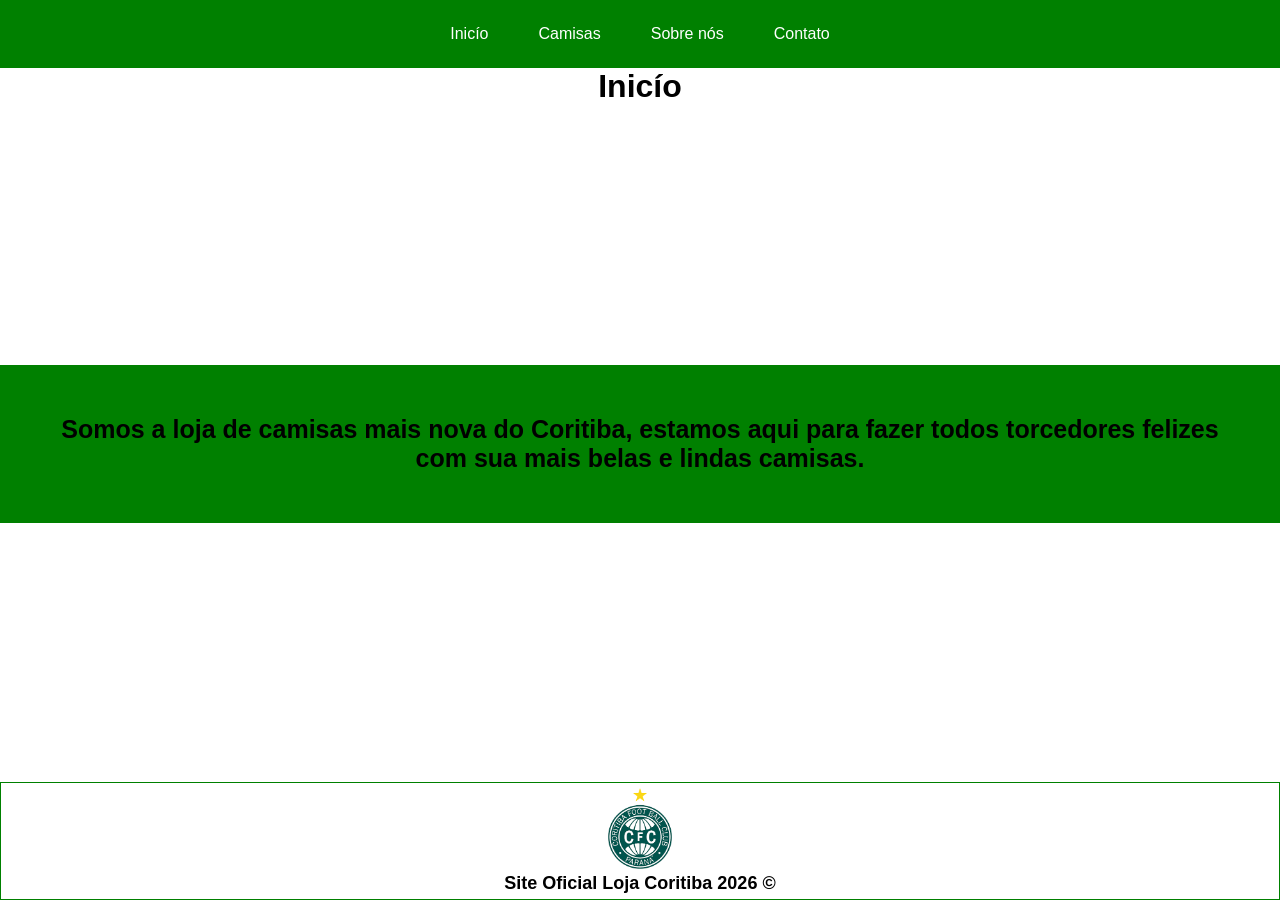
<file: index.html>
<!DOCTYPE html>
<html lang="en">
<head>
    <meta charset="UTF-8">
    <link rel="stylesheet" href="style.css">
    <meta name="viewport" content="width=device-width, initial-scale=1.0">
    <title>Loja Coxa</title>
</head>
<body>
    <nav class="barra">
        <ul>
            <li><a href="index.html">Inicío</a></li>
            <li><a href="camisas.html">Camisas</a></li>
            <li><a href="sobre.html">Sobre nós</a></li>
            <li><a href="contato.html">Contato</a></li>
        </ul>
    </nav>
    <h1>Inicío</h1>
    <p class="descri"> Somos a loja de camisas mais nova do Coritiba, estamos aqui para fazer todos torcedores felizes com sua mais belas e lindas camisas.</p>
     <footer>
        <img src="img/coritiba.png">
        <p>Site Oficial Loja Coritiba 2026 ©</p>
    </footer>
</body>
</html>
</file>
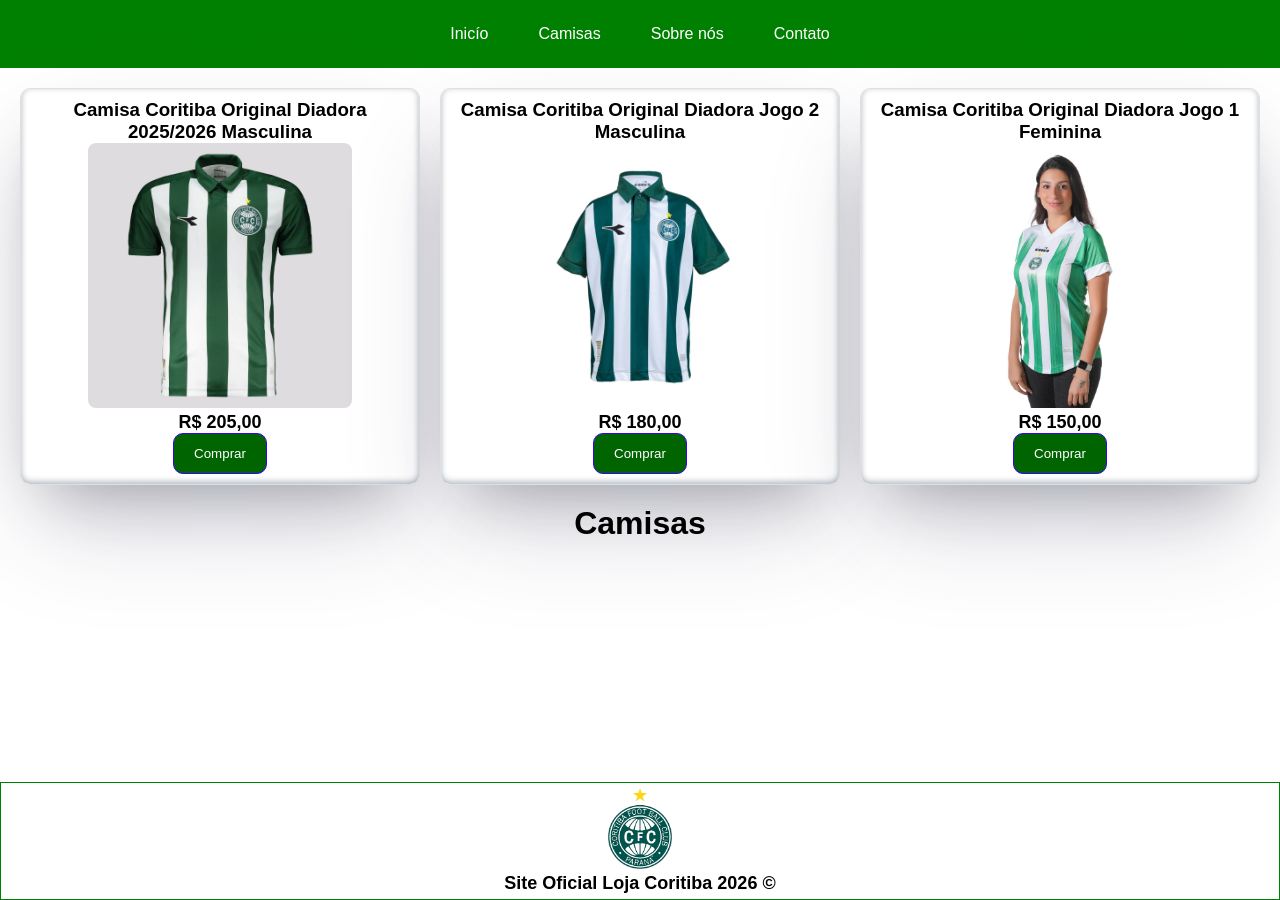
<file: camisas.html>
<!DOCTYPE html>
<html lang="en">

<head>
    <meta charset="UTF-8">
    <link rel="stylesheet" href="style.css">
    <meta name="viewport" content="width=device-width, initial-scale=1.0">
    <title>Loja Coxa</title>
</head>

<body>
    <nav class="barra">
        <ul>
            <li><a href="index.html">Inicío</a></li>
            <li><a href="camisas.html">Camisas</a></li>
            <li><a href="sobre.html">Sobre nós</a></li>
            <li><a href="contato.html">Contato</a></li>
        </ul>
    </nav>
    <div class="produtos">
        <div class="camisas">
            <h3> Camisa Coritiba Original Diadora 2025/2026 Masculina</h3>
            <img src="img/camisa1.webp">
            <p>R$ 205,00</p>
             <a href="pagamento.html">
            <button>Comprar</button>
            </a>
        </div>
        <div class="camisas">
            <h3> Camisa Coritiba Original Diadora Jogo 2 Masculina</h3>
            <img src="img/camisa2.webp">
            <P>R$ 180,00</P>
            <a href="pagamento.html">
            <button>Comprar</button>
            </a>
        </div>
        <div class="camisas">
            <h3> Camisa Coritiba Original Diadora Jogo 1 Feminina</h3>
            <img src="img/camisa3.webp">
            <P>R$ 150,00</P>
            <a href="pagamento.html">
            <button>Comprar</button>
            </a>
        </div>
    </div>
    <h1>Camisas</h1>
    <footer>
        <img src="img/coritiba.png">
        <p>Site Oficial Loja Coritiba 2026 ©</p>
    </footer>

</html>
</file>
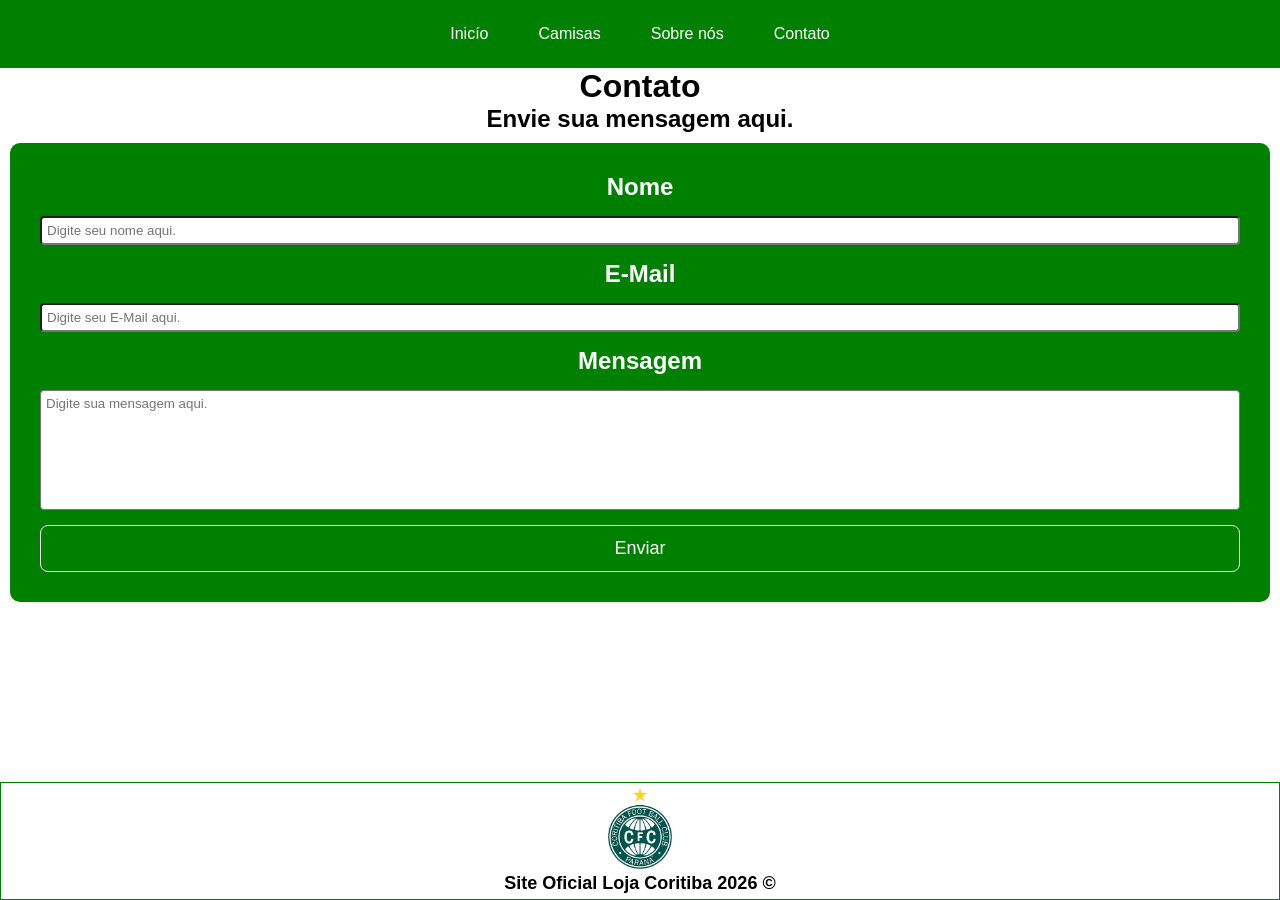
<file: contato.html>
<!DOCTYPE html>
<html lang="en">

<head>
    <meta charset="UTF-8">
    <link rel="stylesheet" href="style.css">
    <meta name="viewport" content="width=device-width, initial-scale=1.0">
    <title>Loja Coxa</title>
</head>
<body>
    <nav class="barra">
        <ul>
            <li><a href="index.html">Inicío</a></li>
            <li><a href="camisas.html">Camisas</a></li>
            <li><a href="sobre.html">Sobre nós</a></li>
            <li><a href="contato.html">Contato</a></li>
        </ul>
    </nav>
    <h1>Contato</h1>
    <h2>Envie sua mensagem aqui.</h2>
    <div class="contato">
        <h2>Nome</h2> <input type="text" placeholder="Digite seu nome aqui.">
        <h2>E-Mail</h2> <input type="email" placeholder="Digite seu E-Mail aqui.">
        <h2>Mensagem</h2> <textarea name="" placeholder="Digite sua mensagem aqui."></textarea>
         <a href="enviado.html">
        <button class="enviar">Enviar</button>
    </a>
    </div>
    <footer>
        <img src="img/coritiba.png">
        <p>Site Oficial Loja Coritiba 2026 ©</p>
    </footer>
</body>

</html>
</file>
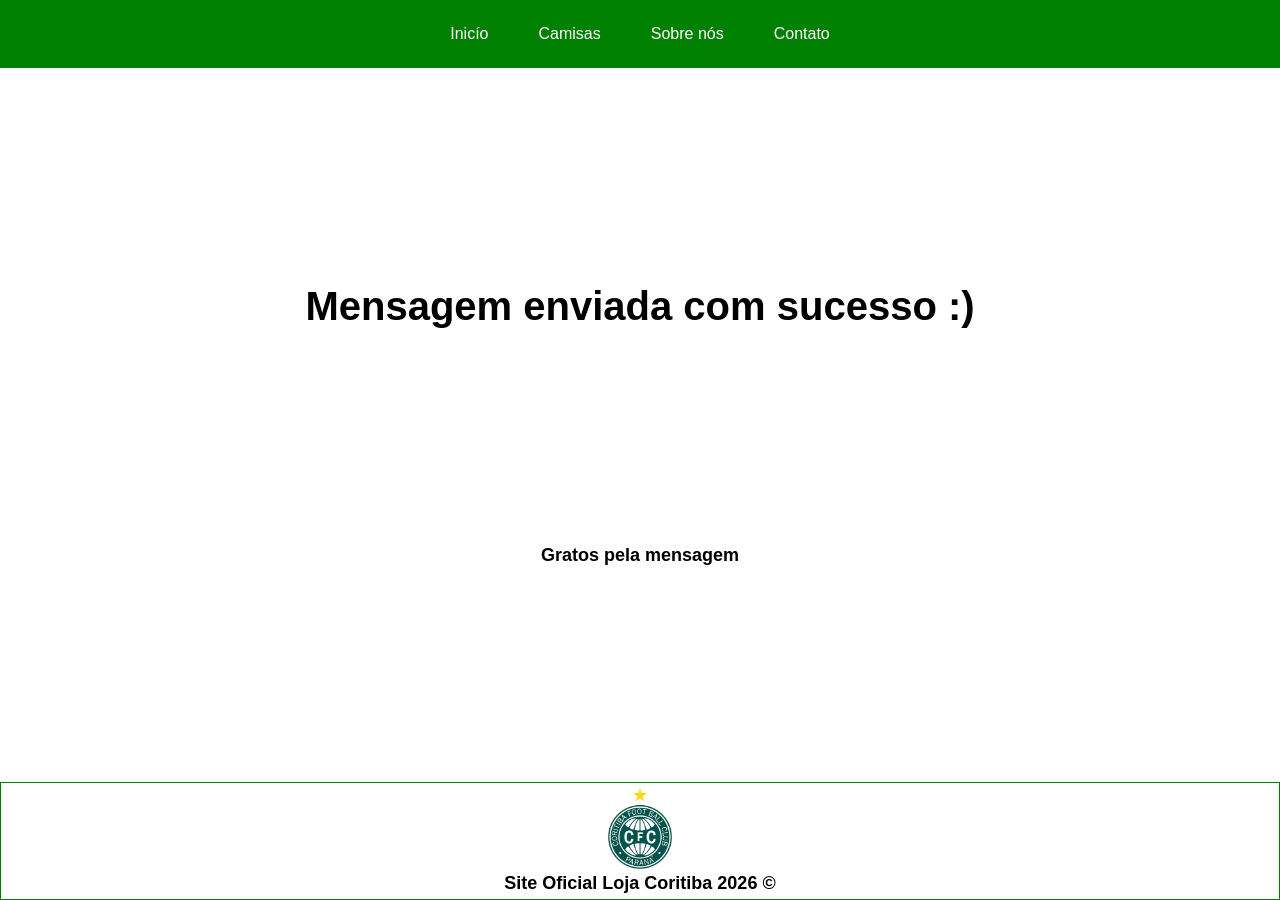
<file: enviado.html>
<!DOCTYPE html>
<html lang="en">
<head>
    <meta charset="UTF-8">
    <link rel="stylesheet" href="style.css">
    <meta name="viewport" content="width=device-width, initial-scale=1.0">
    <title>Loja Coxa</title>
</head>
<body>
    <nav class="barra">
        <ul>
            <li><a href="index.html">Inicío</a></li>
            <li><a href="camisas.html">Camisas</a></li>
            <li><a href="sobre.html">Sobre nós</a></li>
            <li><a href="contato.html">Contato</a></li>
        </ul>
    </nav>
    <h1 class="enviado">Mensagem enviada com sucesso :)</h1>
    <p>Gratos pela mensagem</p>
    <footer>
        <img src="img/coritiba.png">
        <p>Site Oficial Loja Coritiba 2026 ©</p>
    </footer>
</body>
</html>
</file>
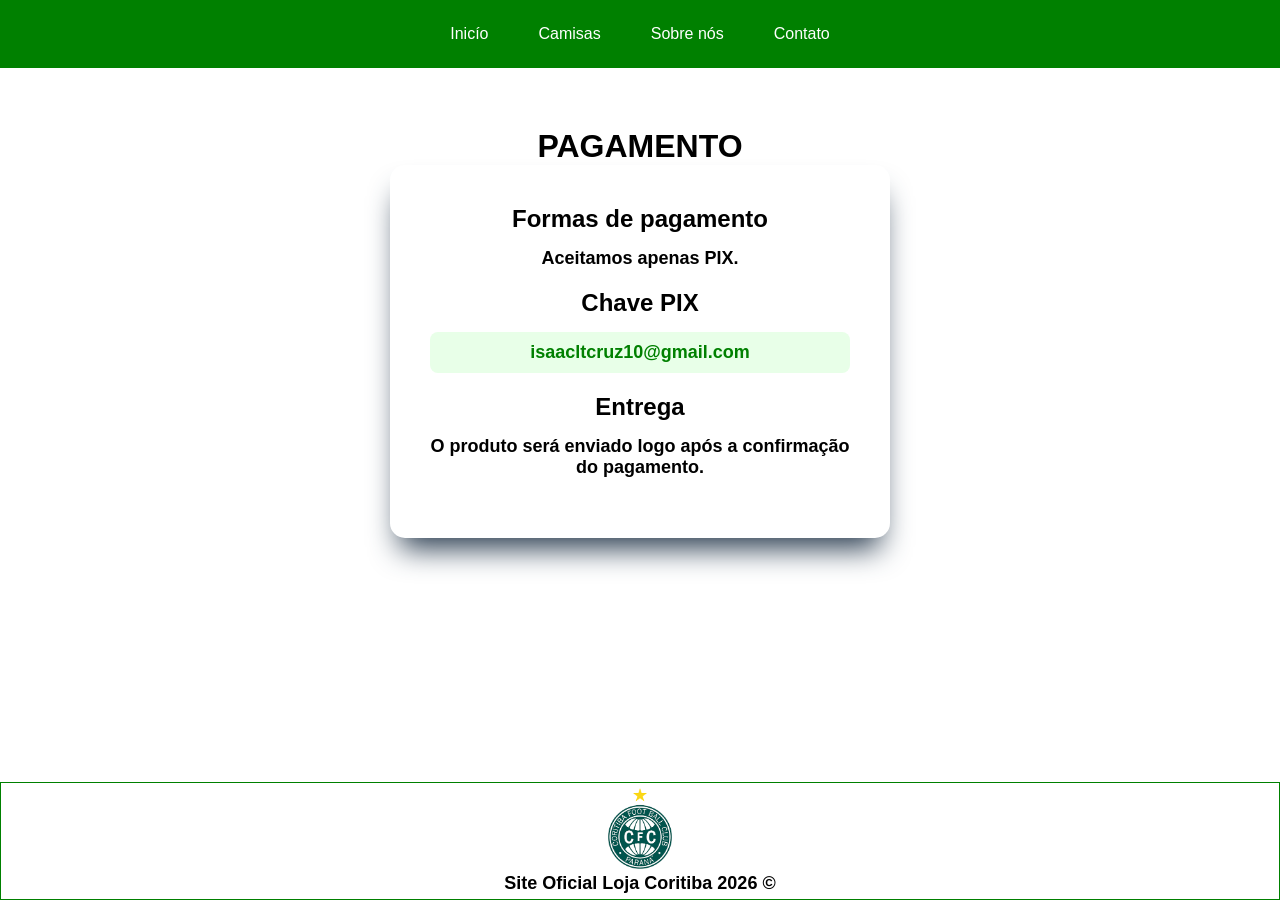
<file: pagamento.html>
<!DOCTYPE html>
<html lang="en">
<head>
    <meta charset="UTF-8">
    <link rel="stylesheet" href="style.css">
    <meta name="viewport" content="width=device-width, initial-scale=1.0">
    <title>Loja Coxa</title>
</head>
<body>
    <nav class="barra">
        <ul>
            <li><a href="index.html">Inicío</a></li>
            <li><a href="camisas.html">Camisas</a></li>
            <li><a href="sobre.html">Sobre nós</a></li>
            <li><a href="contato.html">Contato</a></li>
        </ul>
    </nav>
   <main class="pagamento">
        <h1>PAGAMENTO</h1>
        <div class="caixa-pagamento">
            <h2>Formas de pagamento</h2>
            <p>Aceitamos apenas PIX.</p>
            <h2>Chave PIX</h2>
            <p class="pix">isaacltcruz10@gmail.com</p>
            <h2>Entrega</h2>
            <p>O produto será enviado logo após a confirmação do pagamento.</p>
        </div>

    </main>
     <footer>
        <img src="img/coritiba.png">
        <p>Site Oficial Loja Coritiba 2026 ©</p>
    </footer>
</body>
</html>
</file>
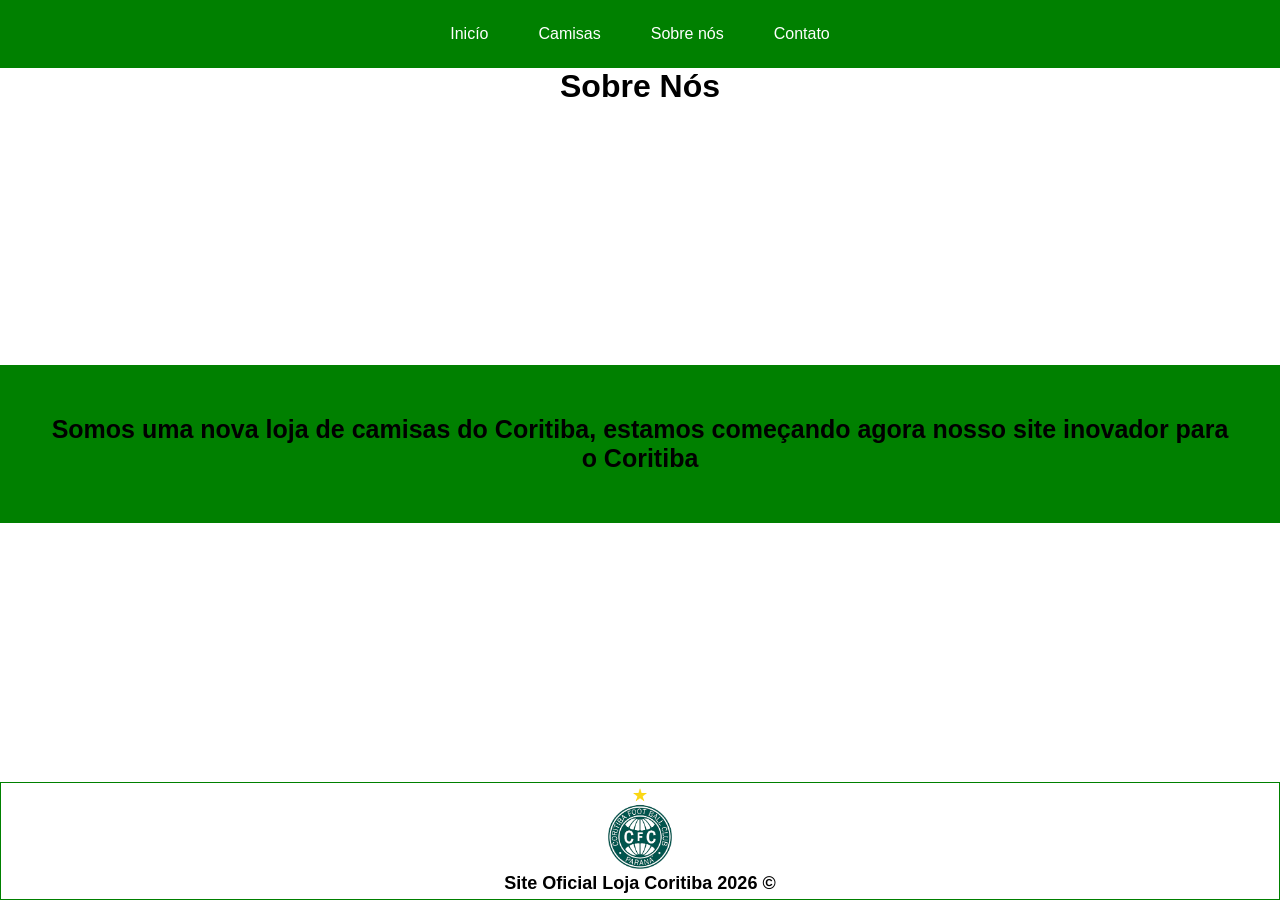
<file: sobre.html>
<!DOCTYPE html>
<html lang="en">
<head>
    <meta charset="UTF-8">
    <link rel="stylesheet" href="style.css">
    <meta name="viewport" content="width=device-width, initial-scale=1.0">
    <title>Loja Coxa</title>
</head>
<body>
    <nav class="barra">
        <ul>
            <li><a href="index.html">Inicío</a></li>
            <li><a href="camisas.html">Camisas</a></li>
            <li><a href="sobre.html">Sobre nós</a></li>
            <li><a href="contato.html">Contato</a></li>
        </ul>
    </nav>
    <h1>Sobre Nós</h1>
    <p class="descri">Somos uma nova loja de camisas do Coritiba, estamos começando agora nosso site inovador para o Coritiba </p>
 <footer>
        <img src="img/coritiba.png">
        <p>Site Oficial Loja Coritiba 2026 ©</p>
    </footer>
</body>
</html>
</file>
<file: style.css>
* {
     font-family: 'Lucida Sans', 'Lucida Sans Regular', 'Lucida Grande', 'Lucida Sans Unicode', Geneva, Verdana, sans-serif;
     margin: 0;
     padding: 0;
     box-sizing: border-box;
 }

 h1 {
     text-align: center;
 }

 h2 {
     text-align: center;
 }

 .barra ul {
     background-color: green;
     list-style-type: none;
     padding: 0;
     margin: 0;
     display: flex;
     justify-content: center;
     overflow: hidden;
 }

 .barra a {
     color: white;
     padding: 25px;
     display: block;
     text-align: center;
     text-decoration: none;
 }

 .barra a:hover {
     transition: 0.7s;
     background-color: darkgreen;
     border-color: black;
     font-size: 20px;
 }

 p {
     text-align: center;
     margin-top: auto;
     font-size: large;
     font-weight: bold;
 }

 footer {
     text-align: center;
     font-weight: bold;
     margin-top: auto;
     padding: 5px 0;
     border: 1px solid green;
 }

 footer img {
     width: 5%;
 }

 body {
     display: flex;
     flex-direction: column;
     min-height: 100vh;
     margin: 0;
 }

 .camisas {
     text-align: center;
     display: block;
     background-color: white;
     border-radius: 10px;
     padding: 10px;
     border: 1px solid #e0e0e0;
     box-shadow: rgba(50, 50, 93, 0.25) 0px 50px 100px -20px, rgba(0, 0, 0, 0.3) 0px 30px 60px -30px, rgba(10, 37, 64, 0.35) 0px -2px 6px 0px inset;
     ;
 }

 .camisas img {
     width: 70%;
     border-radius: 8px;
 }

 .camisas:hover {
     transform: translateY(-5px);
     box-shadow: 0 5px 15px rgba(0, 0, 0, 0.2);
     transition: 0.3s;
     border-color: green;
     color: green;
 }

 .camisas:hover p {
     font-size: 26px;

 }

 button {
     background-color: darkgreen;
     color: white;
     cursor: pointer;
     border-radius: 10px;
     border: 1px solid rgb(55, 0, 255);
     padding: 12px 20px;
 }

 button:hover {
     background-color: green;
     transition: 0.3s;
 }

 .produtos {
     text-align: center;
     display: grid;
     grid-template-columns: repeat(3, 1fr);
     gap: 20px;
     padding: 20px;
 }

 .descri {
     display: block;
     background-color: green;
     padding: 50px;
     font-size: 25px;
 }

 .contato {
     display: flex;
     flex-direction: column;
     padding: 30px;
     margin: 10px;
     background-color: green;
     color: white;
     border-radius: 10px;
     gap: 15px;
 }

 .contato input,
 .contato textarea {
     width: 100%;
     box-sizing: border-box;
     border-radius: 4px;
     padding: 5px;
 }

 .contato textarea {
     resize: none;
     height: 120px;
 }

 .pagamento {
     display: flex;
     justify-content: center;
     align-items: center;
     padding: 60px 20px;
     flex-direction: column;
 }

 .caixa-pagamento {
     background-color: white;
     padding: 40px;
     border-radius: 15px;
     width: 500px;
     text-align: center;
     box-shadow: rgb(38, 57, 77) 0px 20px 30px -10px;
 }

 .caixa-pagamento h1,
 .caixa-pagamento h2 {
     margin-bottom: 15px;
 }

 .caixa-pagamento p {
     margin-bottom: 20px;
 }

 .pix {
     background-color: #e8ffe8;
     padding: 10px;
     border-radius: 8px;
     font-weight: bold;
     color: green;
 }

 .enviar {
     width: 100%;
     padding: 12px;
     background-color: green;
     color: white;
     border: 1px solid whitesmoke;
     border-radius: 8px;
     font-size: 18px;
     cursor: pointer;
 }

 .enviar:hover {
     background-color: darkgreen;
 }
 .enviado{
    font-size: 40px;
    margin-top: auto;
 }
</file>
